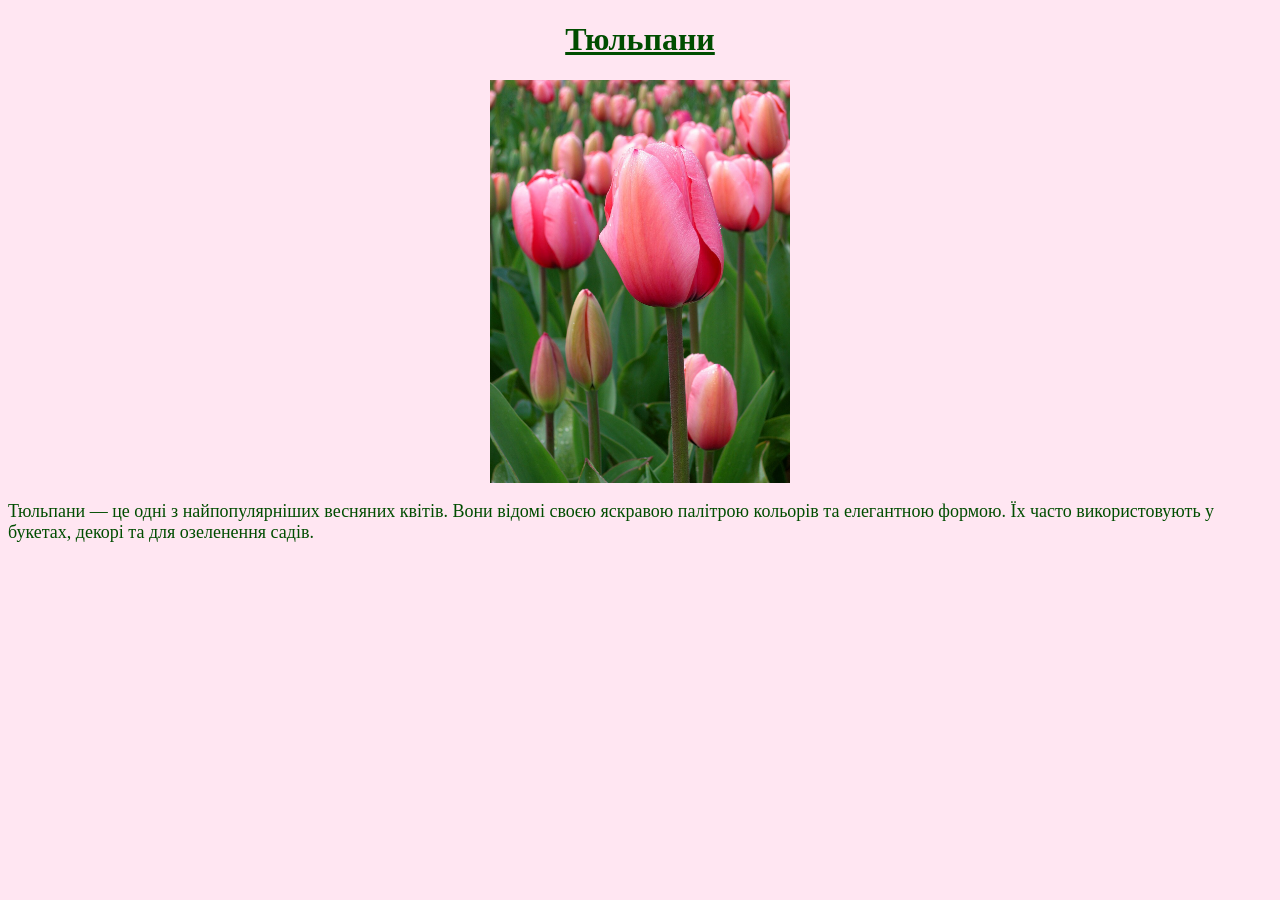
<file: index.html>
<!DOCTYPE html>
<html lang="uk">
<head>
    <meta charset="UTF-8">
    <title>Тюльпани – Головна</title>
    <link rel="stylesheet" href="style.css">
</head>
<body>

    <h1 id="main-title">Тюльпани</h1>

    <img src="photo/tulip.png" alt="Тюльпан" width="300" id="main-photo">

    <p class="description">
        Тюльпани — це одні з найпопулярніших весняних квітів. 
        Вони відомі своєю яскравою палітрою кольорів та елегантною формою.
        Їх часто використовують у букетах, декорі та для озеленення садів.
    </p>

</body>
</html>

</body>
</html>
</file>
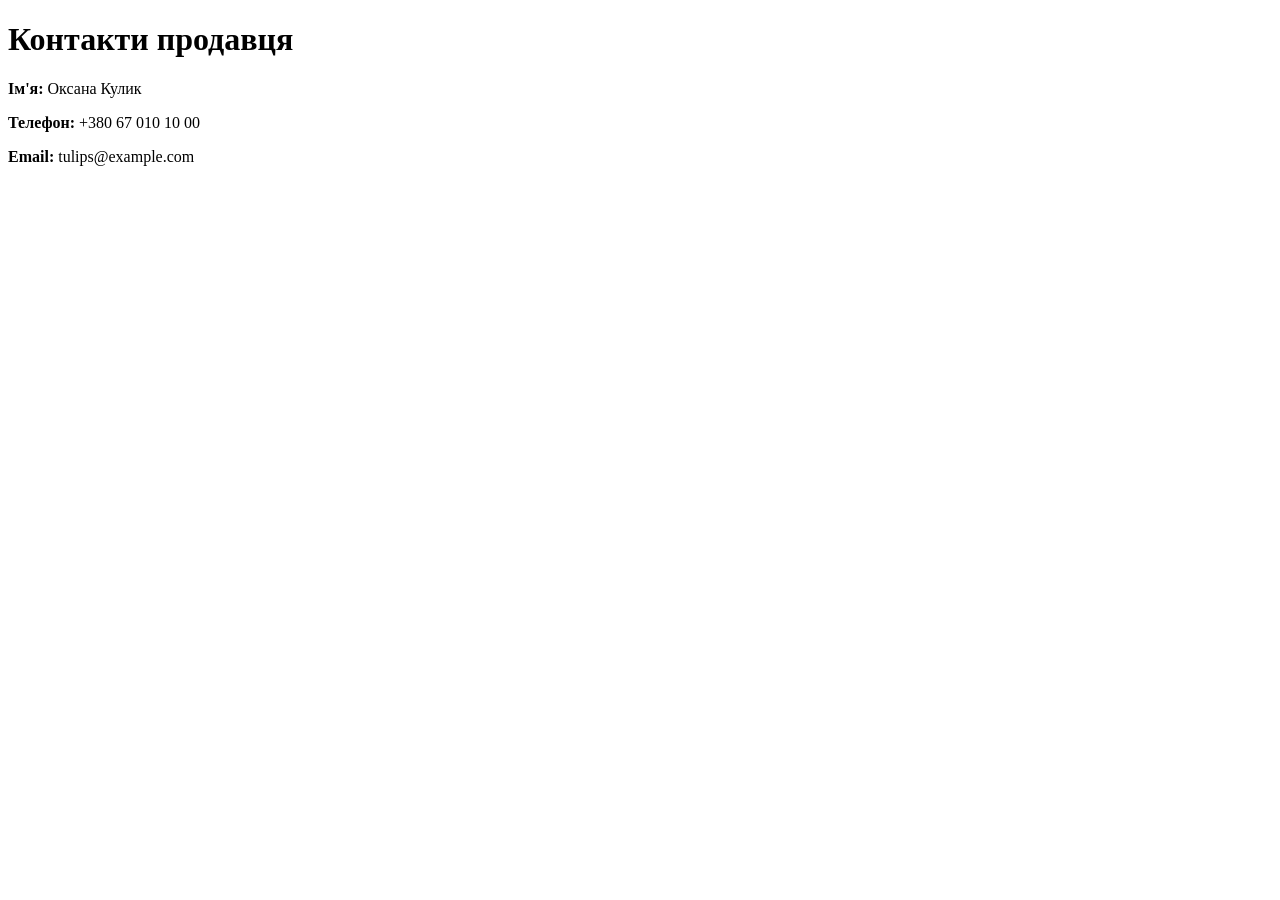
<file: pages/contact.html>
<!DOCTYPE html>
<html lang="uk">
<head>
    <meta charset="UTF-8">
    <title>Контакти продавця</title>
</head>
<body>

    <h1>Контакти продавця</h1>

    <p><strong>Ім'я:</strong> Оксана Кулик</p>
    <p><strong>Телефон:</strong> +380 67 010 10 00</p>
    <p><strong>Email:</strong> tulips@example.com</p>

   
</body>
</html>
</file>
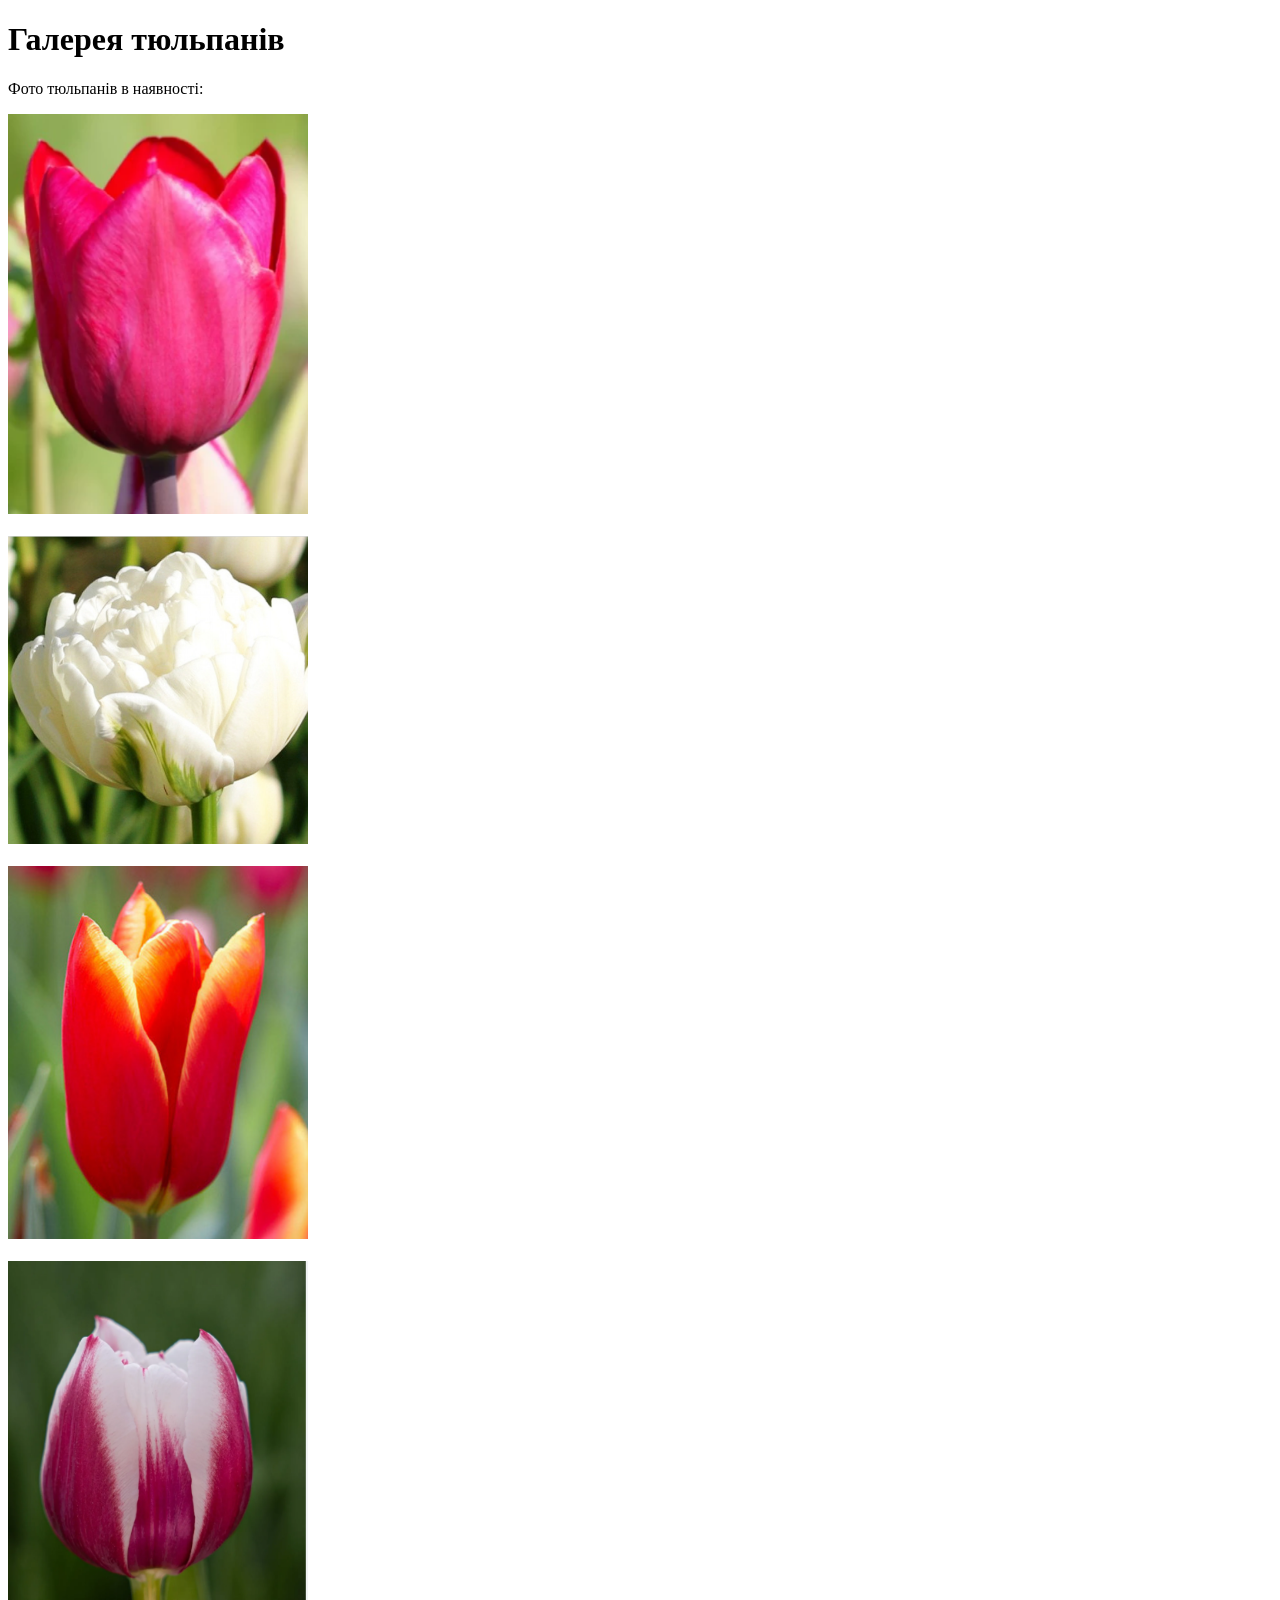
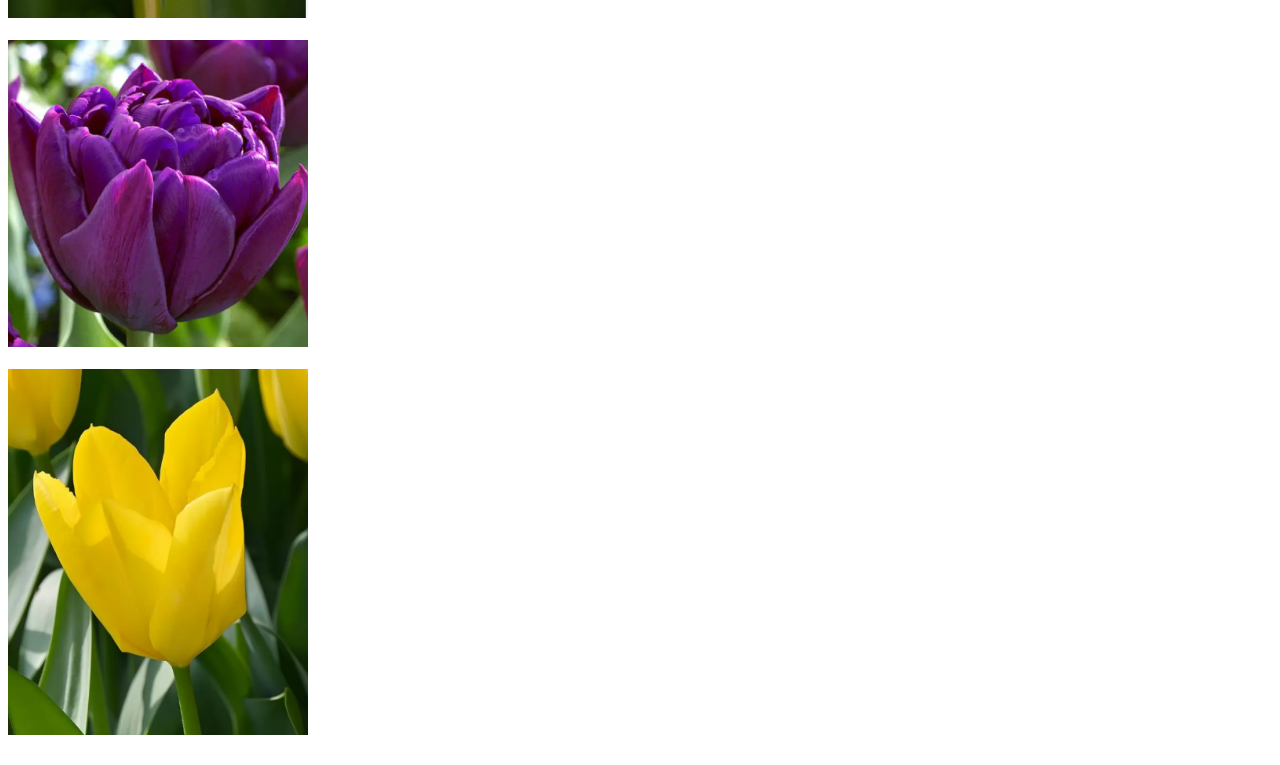
<file: pages/gallery.html>
<!DOCTYPE html>
<html lang="uk">
<head>
    <meta charset="UTF-8">
    <title>Галерея тюльпанів</title>
</head>
<body>

    <h1>Галерея тюльпанів</h1>

    <p>Фото тюльпанів в наявності:</p>

    <img src="../photo/tulip2.png" alt="Тюльпан 2" width="300"><br><br>
    <img src="../photo/tulip3.png" alt="Тюльпан 3" width="300"><br><br>
    <img src="../photo/tulip4.png" alt="Тюльпан 4" width="300"><br><br>
    <img src="../photo/tulip5.png" alt="Тюльпан 5" width="300"><br><br>
    <img src="../photo/tulip6.png" alt="Тюльпан 6" width="300"><br><br>
    <img src="../photo/tulip7.png" alt="Тюльпан 7" width="300"><br><br>

   
</body>
</html>
</file>
<file: style.css>
/* Фон всієї сторінки */
body {
    background-color: #ffe6f2; /* блідо-рожевий */
    color: #004d00; /* темно-зелений текст */
    font-size: 18px;
}

/* Заголовок */
#main-title {
    text-align: center;      /* по центру */
    font-weight: bold;       /* жирний */
    text-decoration: underline; /* підкреслений */
    font-size: 32px;
}

/* Фото */
#main-photo {
    display: block;
    margin: 0 auto; /* фото по центру */
}

/* Опис */
.description {
    color: #004d00; /* темно-зелений текст */
}

/* Навігація */
#main-nav a {
    color: #004d00; /* темно-зелений текст */
    text-decoration: none;
    font-weight: bold;
}

#main-nav a:hover {
    text-decoration: underline;
}
</file>
